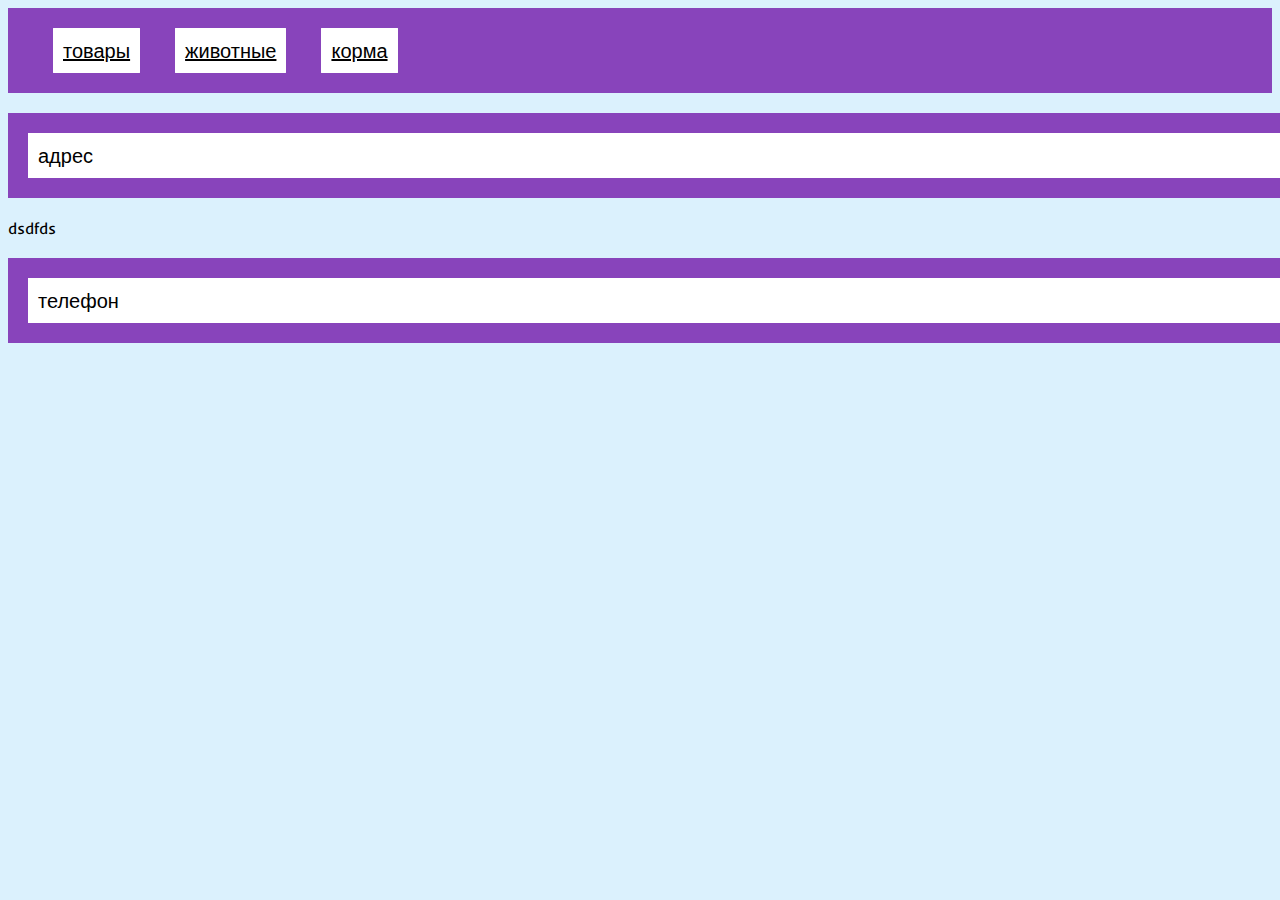
<file: index1.html>
<!DOCTYPE html>
<html lang="ru">
<head>
  <meta charset="UTF-8">
  <meta name="viewport" content="width=device-width, initial-scale=1.0">
  <title>Document</title>
  <link rel="preconnect" href="https://fonts.googleapis.com">
  <link rel="preconnect" href="https://fonts.gstatic.com" crossorigin>
  <link href="https://fonts.googleapis.com/css2?family=Inder&display=swap" rel="stylesheet">
  <link rel="stylesheet" href="style.css"> 
</head>
<body>
  <header>
    <a href="">товары</a>
    <a href=""> животные</a>
    <a href="">корма</a>
  </header>
  <main>
    
  </main>
  <footer>
    <p>адрес</p>dsdfds
    <p>телефон</p>
  </footer>
</body>
</html>
</file>
<file: style.css>
body{
  font-family: "Inder", sans-serif;
  font-weight: 400;
  font-style: normal;
  background-color:#DBF1FD ;
}
footer p{
    font-size:20px;
    color:black;
    width: 100%;
    height: auto;
    border:20px solid #8844BB;
    background-color: white;
    padding: 10px;

}
header a{
    color: black;
    background-color: white;
    font-size: 20px;
    border: 5px solid white;
    border-radius: 1px;
    padding: 5px;
    margin: 15px;
}
header{
    background-color:#8844BB;
    padding: 30px;
}
.text{
    background-color: white;
    width: 150px;
    height: 40px;

}
</file>
